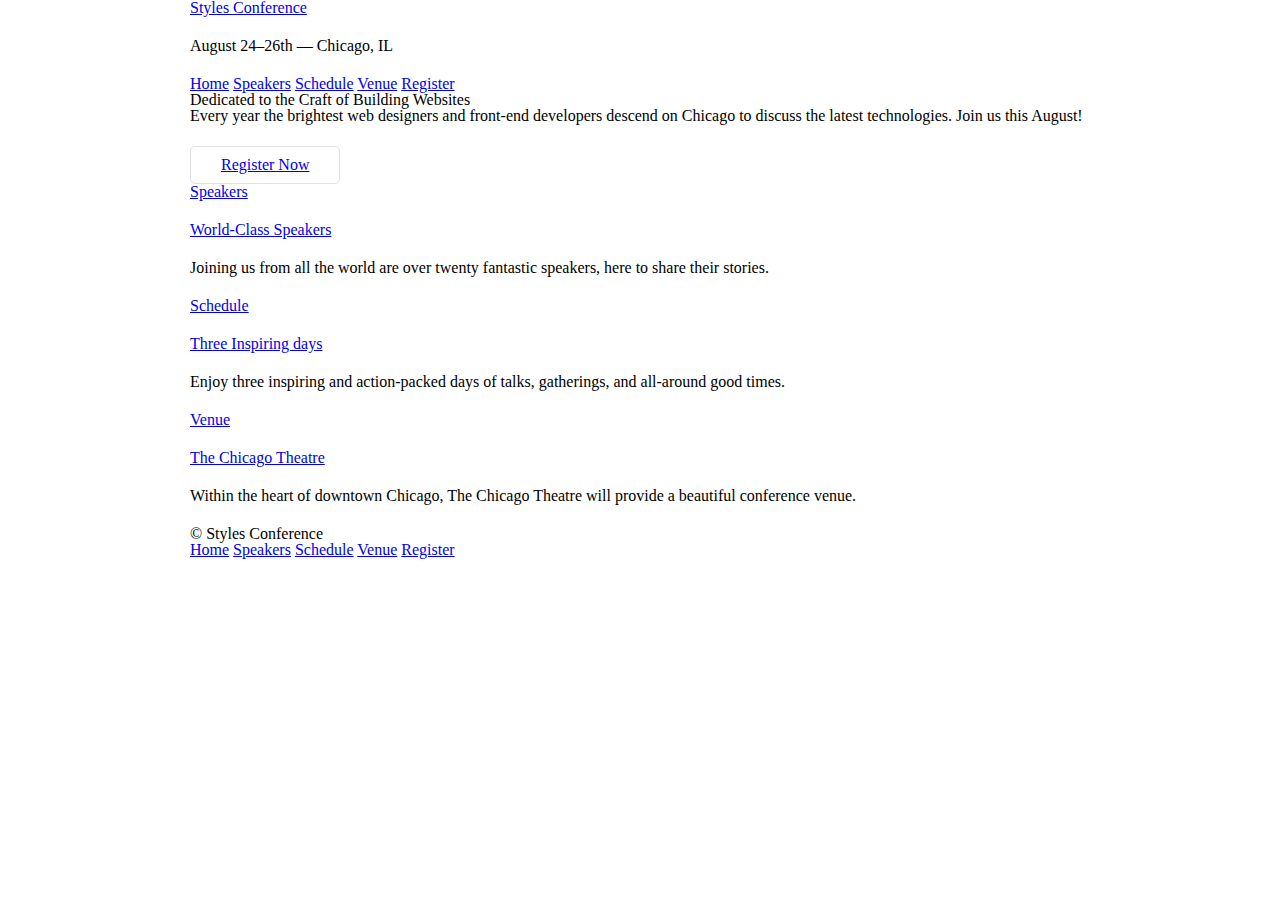
<file: index.html>
<!DOCTYPE html>
<html lang="en">

	<head>
	
		<link rel="stylesheet" href="main.css">
		<meta charset="utf-8">
		<title>Styles Conference</title>
		
	</head>
	
	<body>
	
		<header class="container">
			<h1><a href="index.html">Styles Conference</a></h1>
			<h3>August 24&ndash;26th &mdash; Chicago, IL</h3>
			<nav>
				<a href="index.html">Home</a>
				<a href="speakers.html">Speakers</a>
				<a href="schedule.html">Schedule</a>
				<a href="venue.html">Venue</a>
				<a href="register.html">Register</a>
			</nav>	
		</header>
		
		<section class="container">
			<h2>Dedicated to the Craft of Building Websites</h2>
			<p>Every year the brightest web designers and front-end developers descend on Chicago to discuss the latest technologies. Join us this August!</p>
			<a class="btn btn-alt" href="register.html">Register Now</a>
		</section>
		
		<section class="container">
			<section>
				<a href="speakers.html">
				<h5>Speakers</h5>
				<h3>World-Class Speakers</h3>
				</a>
				<p>Joining us from all the world are over twenty fantastic speakers, here to share their stories. </p>
			</section>
			
			<section>
				<a href="schedule.html">
				<h5>Schedule</h5>
				<h3>Three Inspiring days</h3>
				</a>
				<p>Enjoy three inspiring and action-packed days of talks, gatherings, and all-around good times. </p>
			</section>
			
			<section>
				<a href="venue.html">
				<h5>Venue</h5>
				<h3>The Chicago Theatre</h3>
				</a>
				<p>Within the heart of downtown Chicago, The Chicago Theatre will provide a beautiful conference venue. </p>
			</section>
			
		</section>
			
		<footer class="container">
			<small>&copy; Styles Conference</small>
			<nav>
				<a href="index.html">Home</a>
				<a href="speakers.html">Speakers</a>
				<a href="schedule.html">Schedule</a>
				<a href="venue.html">Venue</a>
				<a href="register.html">Register</a>
			</nav>
		</footer>
		
	</body>
	
</html>
</file>
<file: main.css>
/* http://meyerweb.com/eric/tools/css/reset/ 2. v2.0 | 20110126
  License: none (public domain)
*/

html, body, div, span, applet, object, iframe,
h1, h2, h3, h4, h5, h6, p, blockquote, pre,
a, abbr, acronym, address, big, cite, code,
del, dfn, em, img, ins, kbd, q, s, samp,
small, strike, strong, sub, sup, tt, var,
b, u, i, center,
dl, dt, dd, ol, ul, li,
fieldset, form, label, legend,
table, caption, tbody, tfoot, thead, tr, th, td,
article, aside, canvas, details, embed, 
figure, figcaption, footer, header, hgroup, 
menu, nav, output, ruby, section, summary,
time, mark, audio, video 
{
	margin: 0;
	padding: 0;
	border: 0;
	font-size: 100%;
	font: inherit;
	vertical-align: baseline;
}
/* HTML5 display-role reset for older browsers */
article, aside, details, figcaption, figure,
footer, header, hgroup, menu, nav, section 
{
  display: block;
}
body 
{
  line-height: 1;
}
ol, ul 
{
  list-style: none;
}
blockquote, q 
{
  quotes: none;
}
blockquote:before, blockquote:after,
q:before, q:after 
{
  content: '';
  content: none;
}
table 
{
  border-collapse: collapse;
  border-spacing: 0;
}
/*
=======================
Grid
=======================
*/

*, *:before, *:after 
{
-webkit-box-sizing: border-box;
   -moz-box-sizing: border-box;
        box-sizing: border-box;
}
.container
{
	margin: 0 auto;
	padding-left: 30px;
	padding-right: 30px;
	width: 960px;
}
/*
  ========================================
  Typography
  ========================================
*/
h1, h3, h4, h5, p 
{
  margin-bottom: 22px;
}
/*
  ========================================
  Buttons
  ========================================
*/
.btn 
{
  border-radius: 5px;
  display: inline-block;
  margin: 0;
}
.btn-alt
{
  border: 1px solid #dfe2e5;
  padding: 10px 30px;
}
</file>
